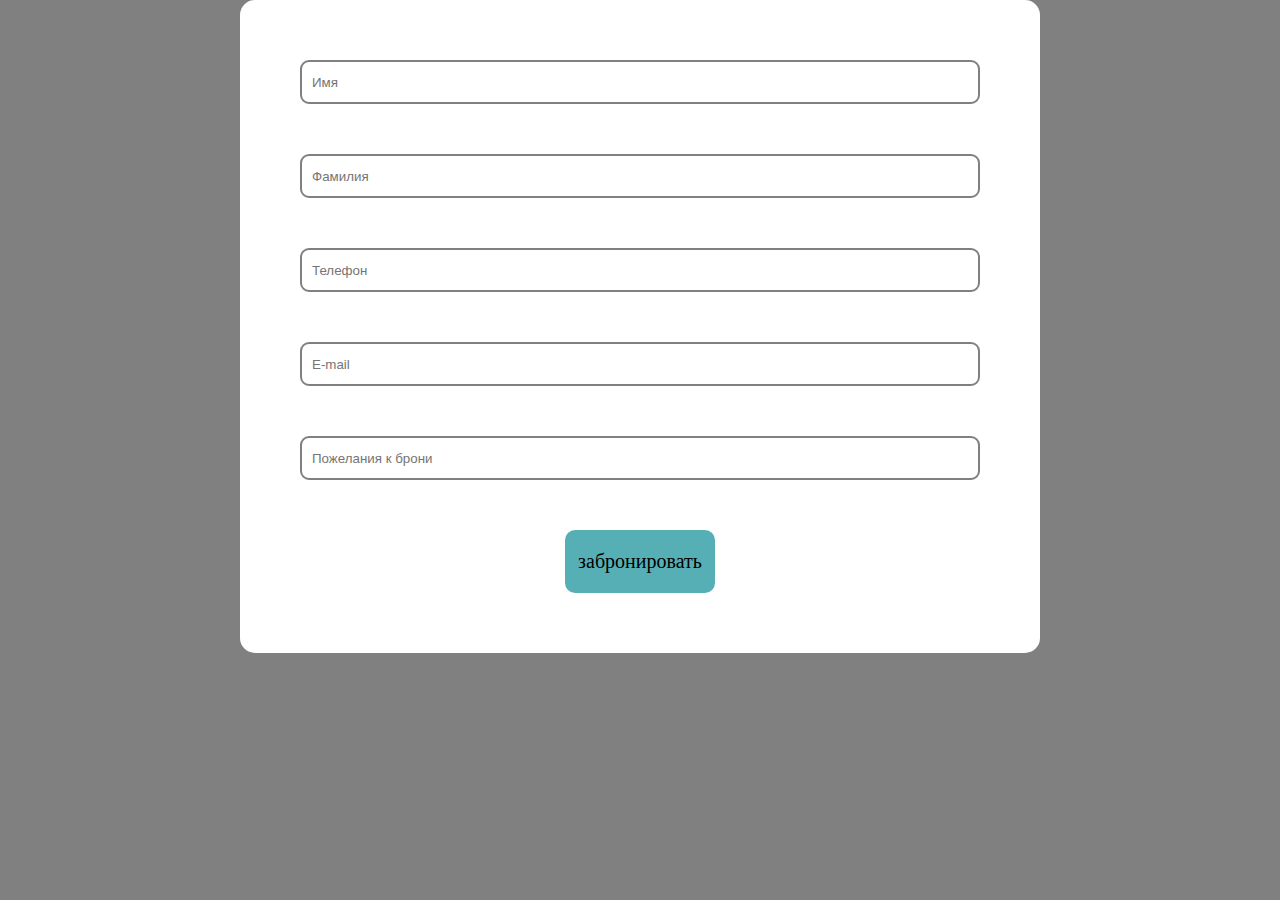
<file: form.html>
<!DOCTYPE html>
<html lang="en">
<head>
    <meta charset="UTF-8">
    <meta name="viewport" content="width=device-width, initial-scale=1.0">
    <title>Document</title>
    <link rel="stylesheet" href="form.css">
</head>
<body>
    <div class="container">
        <div class="window">
            <div class="input__window">
                <input type="text" placeholder="Имя">
                <input type="text" placeholder="Фамилия">
                <input type="text" placeholder="Телефон">
                <input type="text" placeholder="E-mail">
                <input type="text" placeholder="Пожелания к брони">
                <div class="input__button">
                    <div class="btn">забронировать </div>
                </div>
            </div>
            
        </div>
    </div>
</body>
</html>
</file>
<file: form.css>
* {
    margin: 0;
    padding: 0;
}
body {
    background-color: gray;
}

.container {
    margin: 0 auto;
    max-width: 800px;
}

.window {
   background-color: #fff;
   display: flex;
   flex-direction: column;
   border-radius: 15px;
}

.input__window{
    display: flex;
    flex-direction: column;
    margin: 60px 60px;
    gap: 30px;
    justify-items: center;
}

input{
    background-color: white;
    height: 40px;
    margin-bottom: 20px;
    border-radius: 9px;
    border: gray solid 2px;
    padding-left: 10px;
    color: gray;
}

.input__button{
    display: flex;
    justify-content: center;
}

.btn {
    padding: 20px 10px;
    background-color: #55afb5;
    width: 130px;
    text-align: center;
    border-radius: 10px;
    font-size: 20px;
    cursor: pointer;
}

.btn:hover {
    background-color: #3e8085;
}

.btn:active {
    background-color: #2f6366;
}
</file>
